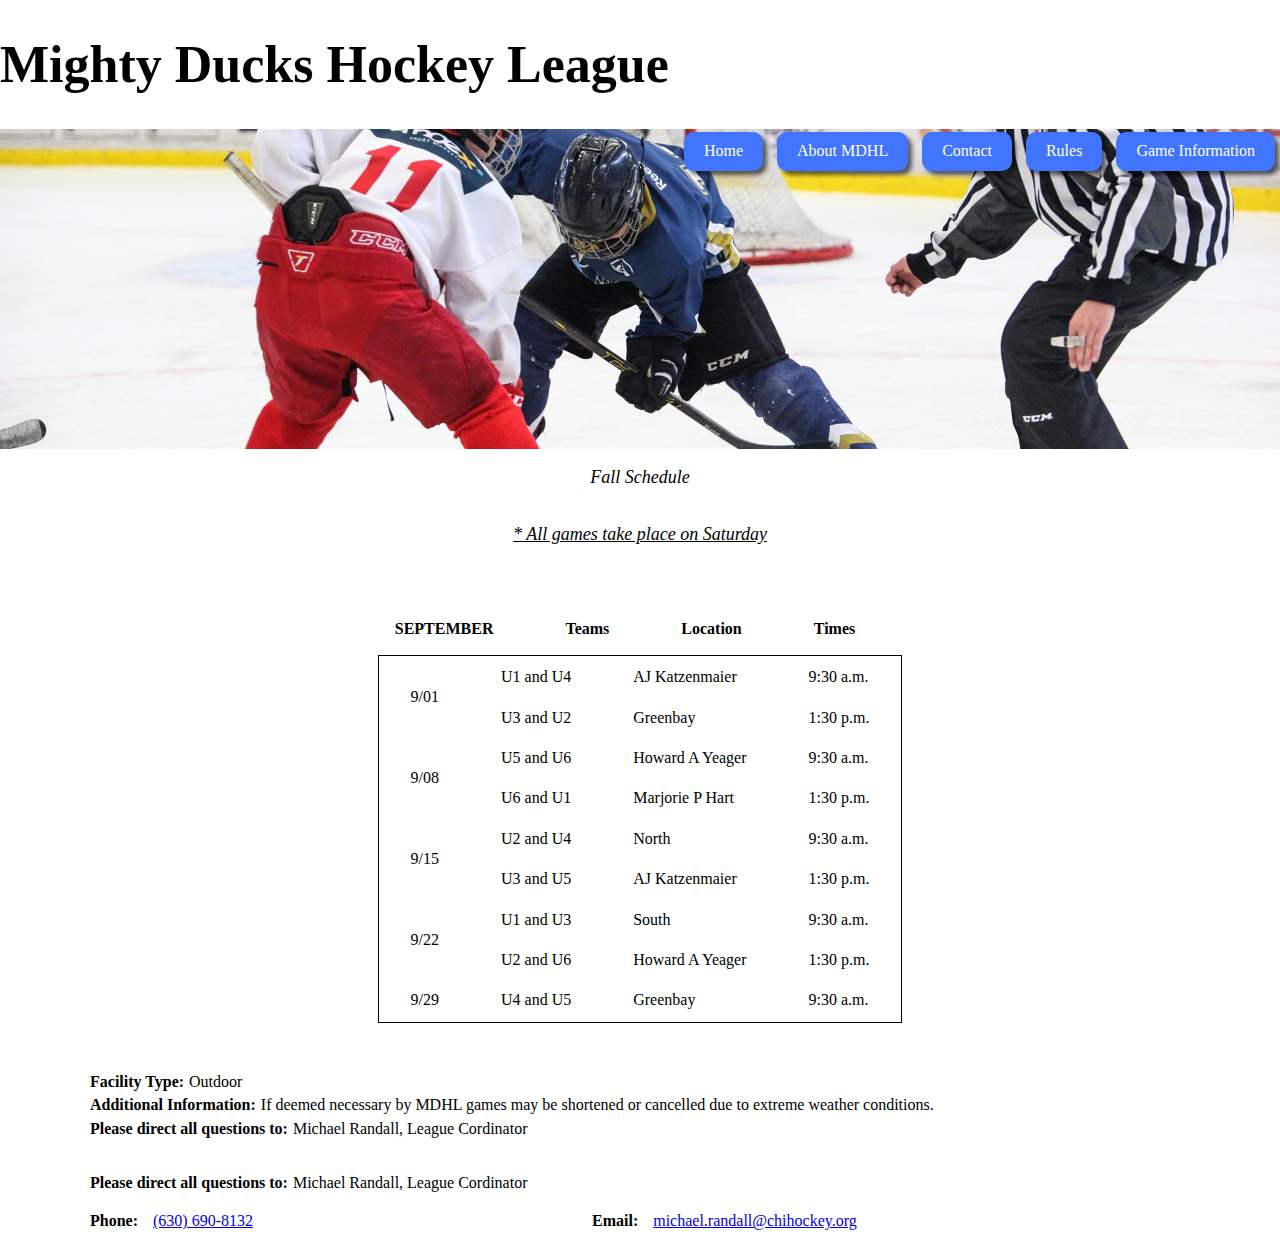
<file: game_info.html>
<!DOCTYPE html>
<html lang="en">

<head>
  <meta charset="UTF-8">
  <meta name="viewport" content="width=device-width, initial-scale=1.0">
  <link rel="icon" type="image/png" href="./assets/hockey.png">
  <link rel="stylesheet" href="./assets/css/game_info.css">
  <link rel="stylesheet" href="./assets/css/normalize.css">
  <link rel="stylesheet" href="./assets/css/default_styles.css">
  <title>Game Info</title>
</head>

<body>
  <div class="title">
    <h1>Mighty Ducks Hockey League</h1>
  </div>
  <header>
    <nav>
      <a href="./index.html" class="button" id="button_1">Home</a>
      <a href="./about_me.html" class="button" id="button_2">About MDHL</a>
      <a href="./contact.html" class="button" id="button_3">Contact</a>
      <a href="./rules.html" class="button" id="button_4">Rules</a>
      <a href="./game_info.html" class="button" id="button_5">Game Information</a>
    </nav>
  </header>

  <div class="container">
    <p class="subtitle">Fall Schedule</p>
    <p class="subtitle-1">* All games take place on Saturday</p>
  </div>

  <table class="table-container">
    <thead class="thead-titles">
      <tr class="table-titles">
        <th class="titles" id="first">SEPTEMBER</th>
        <th class="titles" id="second">Teams</th>
        <th class="titles" id="third">Location</th>
        <th class="titles" id="fourth">Times</th>
      </tr>
    </thead>
    <tbody>
      <!-- filas del 9/01-->
      <tr>
        <td rowspan="2">9/01</td>
        <td>U1 and U4</td>
        <td>AJ Katzenmaier</td>
        <td>9:30 a.m.</td>
      </tr>
      <tr>
        <td>U3 and U2</td>
        <td>Greenbay</td>
        <td>1:30 p.m.</td>
      </tr>

      <!-- filas del 9/08-->


      <tr>
        <td rowspan="2">9/08</td>
        <td>U5 and U6</td>
        <td>Howard A Yeager</td>
        <td>9:30 a.m.</td>
      </tr>

      <tr>
        <td>U6 and U1</td>
        <td>Marjorie P Hart</td>
        <td>1:30 p.m.</td>
      </tr>

      <!-- filas del 9/15-->


      <tr>
        <td rowspan="2">9/15</td>
        <td>U2 and U4</td>
        <td>North</td>
        <td>9:30 a.m.</td>
      </tr>

      <tr>
        <td>U3 and U5</td>
        <td>AJ Katzenmaier</td>
        <td>1:30 p.m.</td>
      </tr>

      <!-- filas del 9/22-->


      <tr>
        <td rowspan="2">9/22</td>
        <td>U1 and U3</td>
        <td>South</td>
        <td>9:30 a.m.</td>
      </tr>

      <tr>
        <td>U2 and U6</td>
        <td>Howard A Yeager</td>
        <td>1:30 p.m.</td>
      </tr>

      <!-- fila del 9/29-->


      <tr>
        <td>9/29</td>
        <td>U4 and U5</td>
        <td>Greenbay</td>
        <td>9:30 a.m.</td>
      </tr>

      </tr>

    </tbody>
  </table>
<div class="contact">
  <div class="container-2">

    <div class="parrafos">
      <p class="strong">Facility Type: </p>
      <p class="text">Outdoor</p>
    </div>

    <div class="parrafos">
      <p class="strong">Additional Information: </p>
      <p class="text">If deemed necessary by MDHL games may be shortened or cancelled due to extreme weather conditions.
      </p>
    </div>

    <div class="parrafos">
      <p class="strong">Please direct all questions to: </p>
      <p class="text">Michael Randall, League Cordinator</p>
    </div>
  </div>


<div class="container-3">
  <div class="parrafos">
    <p class="strong">Please direct all questions to: </p>
    <p class="text">Michael Randall, League Cordinator</p>
  </div>
</div>

  <div class="container-4">

    <div class="parrafos-2">
      <p class="strong">Phone: </p>
      <p class="text">
        <a href="tel:6306908132">(630) 690-8132</a>
      </p>
    </div>
    <div class="parrafos-2">
      <p class="strong">Email: </p>
      <p class="text">
        <a href="mailto:michael.randall@chihockey.org">michael.randall@chihockey.org</a>
      </p>
    </div>
  </div>
</div>

</body>

</html>
</file>
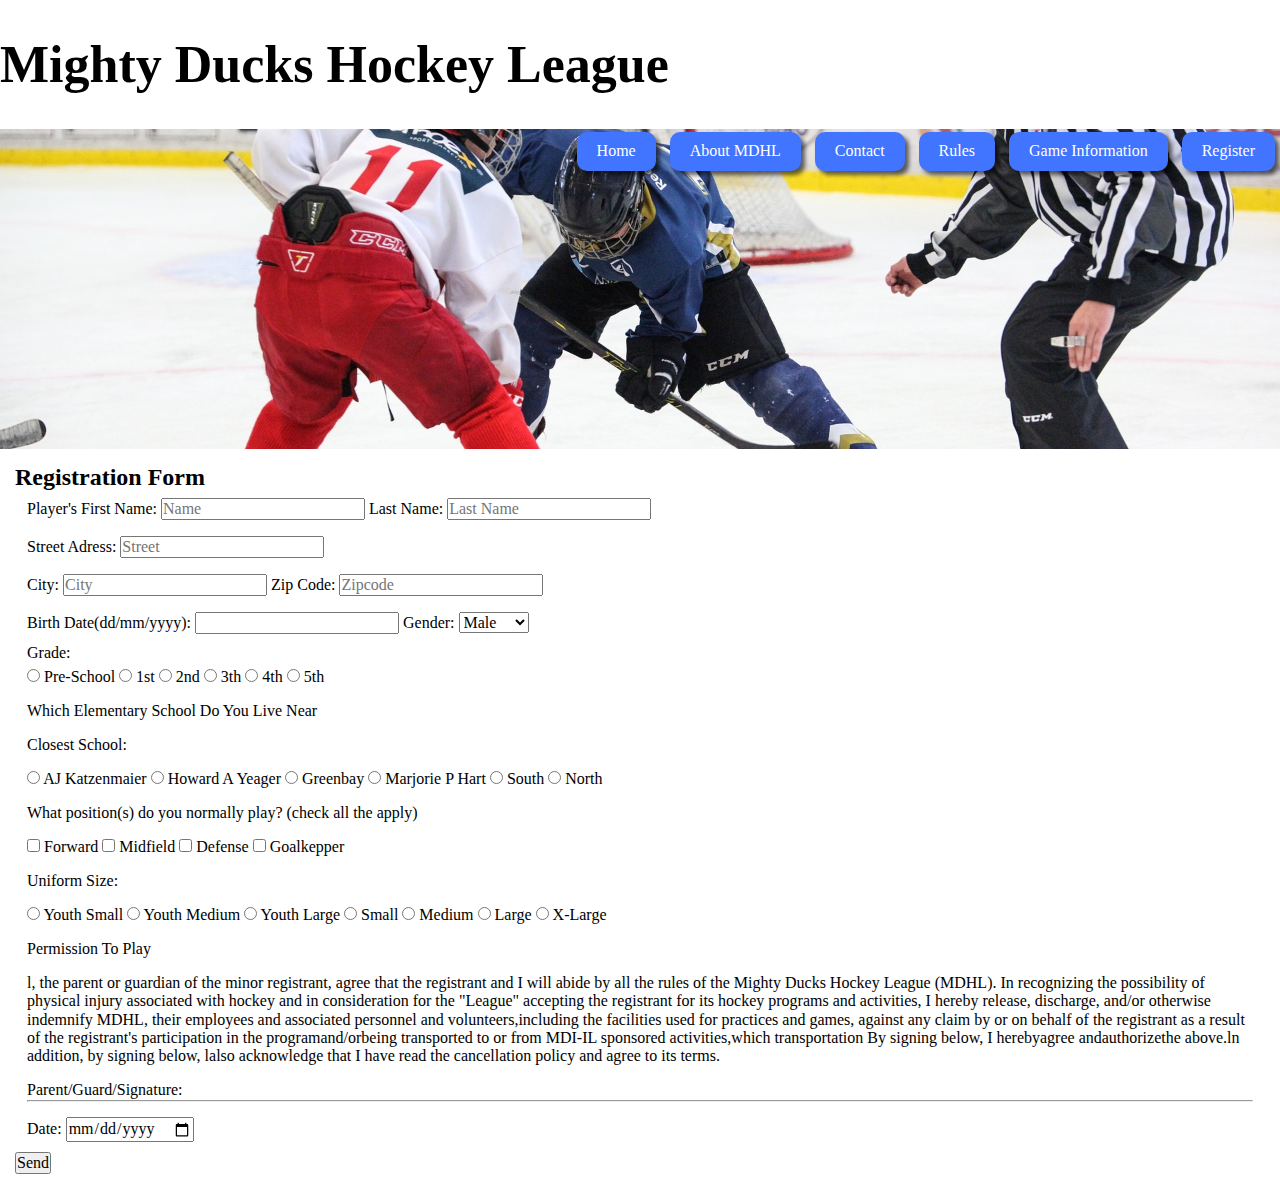
<file: register.html>
<!DOCTYPE html>
<html lang="en">
  <head>
    <meta charset="UTF-8">
    <meta name="viewport" content="width=device-width, initial-scale=1.0">
    <link rel="icon" type="image/png" href="./assets/hockey.png">
    <link rel="stylesheet" href="./assets/css/normalize.css">
    <link rel="stylesheet" href="./assets/css/register.css">
    <link rel="stylesheet" href="./assets/css/default_styles.css">
    <title>Mighty Ducks Hockey League</title>
  </head>
  <body>
    <div class="title">
      <h1>Mighty Ducks Hockey League</h1>
    </div>
    <header>
      <nav>
        <a href="./index.html" class="button" id="button_1">Home</a>
        <a href="./about_me.html" class="button" id="button_2">About MDHL</a>
        <a href="./contact.html" class="button" id="button_3">Contact</a>
        <a href="./rules.html" class="button" id="button_4">Rules</a>
        <a href="./game_info.html" class="button" id="button_5">Game Information</a>
        <a href="./register.html" class="button" id="button_6">Register</a>
      </nav>
    </header>

<section>
  <h2> Registration Form</h2>
  <form action="showdata.html" method="get">
    <fieldset>
      <label for="name">Player's First Name:</label>
      <input type="text" id="name" name="name" required placeholder="Name">
      <label for="lastname">Last Name:</label>
      <input type="text" id="lastname" name="lastname" required placeholder="Last Name"></fieldset>
      <fieldset><label for="street">Street Adress:</label>
      <input type="text" id="street" name="street" required placeholder="Street"></fieldset>
      <fieldset>
        <label for="city">City:</label>
        <input type="text" id="city" name="city" required placeholder="City">
        <label for="zipcode">Zip Code:</label>
        <input type="text" id="zipcode" name="zipcode" required placeholder="Zipcode"></fieldset>
      <fieldset>
        <label for="birthdate">Birth Date(dd/mm/yyyy):</label>
        <input type="text" id="birthdate" name="birthdate" required>
        <label for="gender">Gender:</label>
        <select id="gender" name="gender">
    <option>Male</option>
    <option>Female</option>
</select></fieldset>
<fieldset>
  <legend>Grade:</legend>
  <input type="radio" id="preschool" name="preschool" value="preschool">
  <span>Pre-School</span>

  <input type="radio" id="first" name="option" value="1st">
  <span>1st</span>
  <input type="radio" id="second" name="option" value="2nd">
  <span>2nd</span>
  <input type="radio" id="third" name="option" value="3th">
  <span>3th</span>
  <input type="radio" id="fourth" name="option" value="4th">
  <span>4th</span>
  <input type="radio" id="fifth" name="option" value="5th">
  <span>5th</span>
</fieldset>
<fieldset><span>Which Elementary School Do You Live Near</span></fieldset>
<fieldset>  <span>Closest School:</span>
</fieldset>
<fieldset>  
  <input type="radio" id="Katzenmaier" name="opt" value="AJ">
  <span>AJ Katzenmaier</span>
  <input type="radio" id="Howard" name="opt" value="HAY">
  <span>Howard A Yeager</span>
  <input type="radio" id="Greenbay" name="opt" value="GB">
  <span>Greenbay</span>
  <input type="radio" id="Marjorie" name="opt" value="MPH">
  <span>Marjorie P Hart</span>
  <input type="radio" id="South" name="opt" value="S">
  <span>South</span>
  <input type="radio" id="North" name="opt" value="N">
  <span>North</span></fieldset>
<fieldset><span>What position(s) do you normally play? (check all the apply)</span></fieldset>
<fieldset>  
  <input type="checkbox" id="Forward" name="option" value="1st">
  <span>Forward</span>
  <input type="checkbox" id="Midfield" name="option" value="2nd">
  <span>Midfield</span>
  <input type="checkbox" id="Defense" name="option" value="3th">
  <span>Defense</span>
  <input type="checkbox" id="Goalkepper" name="option" value="4th">
  <span>Goalkepper</span></fieldset>
<fieldset>Uniform Size:</fieldset>
<fieldset>

  <input type="radio" id="YS" name="opt" value="XSSS">
  <span>Youth Small</span>
  <input type="radio" id="YM" name="opt" value="XSS">
  <span>Youth Medium</span>
  <input type="radio" id="YL" name="opt" value="XS">
  <span>Youth Large</span>
  <input type="radio" id="S" name="opt" value="S">
  <span>Small</span>
  <input type="radio" id="M" name="opt" value="M">
  <span>Medium</span>
  <input type="radio" id="L" name="opt" value="L">
  <span>Large</span>
  <input type="radio" id="XL" name="opt" value="XL">
  <span>X-Large</span>

</fieldset>

<fieldset> <span>Permission To Play</span></fieldset>
<fieldset> <p>l, the parent or guardian of the minor registrant, agree that the registrant and I will abide by all the rules of the Mighty Ducks Hockey League (MDHL). In recognizing the possibility of physical injury associated with hockey and in consideration for the "League" accepting the registrant for its hockey programs and activities, I hereby release, discharge, and/or otherwise indemnify MDHL, their employees and associated personnel and volunteers,including the facilities used for practices and games, against any claim by or on behalf of the registrant as a result of the registrant's participation in the programand/orbeing transported to or from MDI-IL sponsored activities,which transportation 

  By signing below, I herebyagree andauthorizethe above.ln addition, by signing below, lalso acknowledge that I have read the cancellation policy and agree to its terms. </p></fieldset>
<fieldset><span> Parent/Guard/Signature:</span><hr></fieldset>
<fieldset>
  <label for="date">Date:</label>
  <input type="date" id="date" name="date" required></fieldset>


      <input type="submit" value="Send">
  </form>
</section>

  </body>
</html>
</file>
<file: assets/css/game_info.css>
/* comienzo del centro del html */

.container{
  text-align: center;
  display: flex;
  flex-direction: column;
}

.subtitle {
  margin: 1em;
  font-size: 18px;
  font-style: italic;
}

.subtitle-1 {
  margin: 1em;
  font-size: 18px;
  font-style: italic;
  text-decoration: underline;
}

/* tabla */

.table-container {
  flex-direction: column;
  margin: 20px 20px;
  padding: 20px;
  display: flex;
  justify-content: center;
  align-items: center;
}

thead{
  flex-direction: column;
  padding: 10px;
  display: flex;
  justify-content: center;
  align-items: center;
}

.table-titles{
  justify-content:left;
  margin-right: 15px; 
  width: 100%;
}

.titles{
  flex-grow: 2;
  justify-content: flex-start;
  padding: 5px 35px;
}

th{
  padding-left: 5px;
}

td{
  padding: 10px 30px;
}

tbody {
  border: 1px solid #000000;
}

.container-2 {
  justify-content: center;
  flex-direction: column;
  align-items: flex-start;
  width: 80%;
  margin-left: 5em;
  padding: 5px; 
}


.text {
  margin-left: 5px;
}

.strong {
  font-weight: bold;
  margin: 0;
}

.parrafos {
  display: flex;
  justify-content: flex-start;
  flex-direction: row; 
  align-items: center; 
  margin: 5px;
}

.container-4 {
  display: flex;
  justify-content: space-between;
  align-items: flex-start;
  width: 80%;
  margin-left: 5em;
  padding: 10px; 
}

.parrafos-2{
  display: flex;
  flex: 1;
}

.container-3{
  justify-content: center;
  flex-direction: column;
  align-items: flex-start;
  width: 80%;
  margin-left: 5em;
  margin-top: 1em;
  padding: 5px; 
}
</file>
<file: assets/css/default_styles.css>
html {
    font-size: 16px;
  }
  
  * {
    box-sizing: border-box;
    margin: 0%;
    padding: 0%;
  }
  
  header {
    background-image: url("../design1_image1.jpg");
    background-size: cover;
    background-position: center;
    height: 20em;
    width: 100%;
    display:inline-flex;
    justify-content: end;
    align-items: flex-start;
  }
  .title {
    margin-bottom: 10px;
  }

  .button{
    text-decoration: none;
    background-color: #4174ff;
    border-radius: 10px;
    box-shadow: 4px 4px 4px rgba(0, 0, 0, 0.6);    
    color: #ffffff;
    position: relative;
    display: inline-flex;
    padding: 10px 20px;
    margin: 3px 5px;
  }


  h1 {
    color: #000000;
    font-size: 52px;
  }

  #logo-img {
    width: 90px;
    height: 90px;
    margin-left: auto;
    margin-right: 20px;
    position: relative;
  }
  
  .menu-aside {
    padding: 20px;
    display: flex;
    flex-direction: column;
  }

  a{
    padding: 10px;
  }
  
  .sections {
    display: flex;
    justify-content: center;
    align-items: flex-start;
    padding: 20px;
  }
</file>
<file: assets/css/register.css>
section{
    margin: 10px;
    padding: 5px;
}

fieldset {
    border: none;
}
</file>
